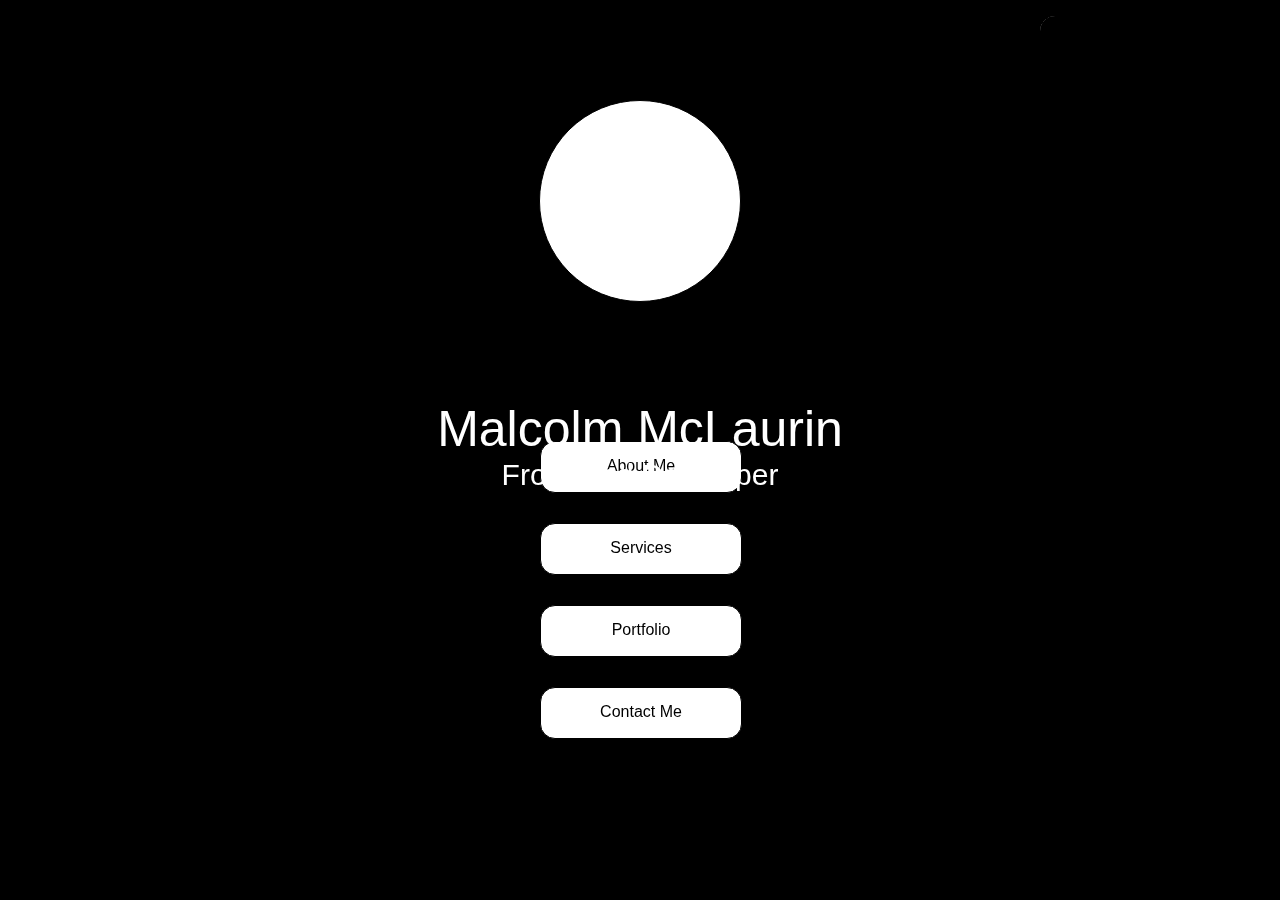
<file: mobile.html>
<!DOCTYPE html>
<html lang="en">
  <head>
    <meta charset="utf-8" />
    <link rel="icon" href="https://cdn.glitch.global/9169d231-8c93-4181-bba6-4e8d8bfd705f/AFDWLogoNBthickerIV-removebg-preview.png?v=1668974327132" />

    <title>Malcolm McLaurin</title>
    <link  rel="stylesheet" href="nostylist.css" />
    <script src="mobile.js" defer></script>
  </head>
  <body>
    <div id="block" onclick="back()"></div>
    <div id="serve"></div>
    <div id="set">
      <div id="fpw">
        <div id="titlespace">
          <div id="turtles">
            <div id="title">Malcolm McLaurin</div>
            <div id="subtitle">Front End Developer</div>
            <div id="go" onclick="displayPanel2()"></div>
          </div>
        </div>
      </div>
    </div>
    <div id="ws">
      <div class="writerflow">
        <div class="wordshere">
          <h1>About Me</h1>
          <h4 style="font-weight: normal">
            <br /><strong>Hey, I'm Malcolm.</strong>
          </h4>
          <p>
            <br />I am a full stack software engineer specialized in front end
            development.
          </p>
          <div id="langsc">
            <div id="fe"></div>
            <div id="py"></div>
          </div>
          <p style="display: inline">
            <br />I build websites and user interfaces for programs that are
            clean, responsive, and bug-free. I'm fluent in HTML and CSS and have
            a strong understanding of JavaScript. I also use Python and Dash, as
            well as Swift and SwiftUI to build interfaces with a lot of back end
            and mobile interfaces. I have more than 5 years experience in HTML
            and CSS and producing quality websites and interfaces. I currently
            am working towards a Bachelor's degree in Computer Science at the
            University of Pittsburgh.<br /><br />Check out
          </p>
          <p
            onclick="start3()"
            style="color: blue; text-decoration: underline; display: inline"
          >
            my portfolio
          </p>
          <p style="display: inline">.</p>
        </div>
      </div>
    </div>
    <div id="wsde">
      <div class="writerflow">
        <div class="wordshere">
          <h1>Services</h1>
          <p>
            <br />I am a full stack software engineer specialized in front end
            development.
          </p>
          <p>
            <br />I am also a freelance front end web developer. Check out my
            profile on <a href="">Guru.com</a>. <br /><br />
          </p>
        </div>
      </div>
    </div>
    <div id="wstr">
      <div class="writerflow">
        <div class="wordshere">
          <h1>Portfolio</h1>
          <p><br />Here are some of <strong>my projects</strong>.</p>
        </div>
      </div>
    </div>
    <div id="wsqu">
      <div class="writerflow">
        <div class="wordshere">
          <h1>Contact</h1>
          <p>
            <br />I am available for hire immediately at a full-time or
            internship position. Please feel free to contact me.
          </p>
          <div id="clinx">
            <p>
              <br /><br /><strong>Email: </strong
              ><a
                href="malcolm.jamesmcl@gmail.com"
                style="text-decoration: none; color: darkgray"
                >malcolm.JamesMcL@gmail.com</a
              ><br />
              <strong>LinkedIn: </strong
              ><a
                href="https://www.linkedin.com/in/malcolm-mclaurin-3875311a7/"
                style="text-decoration: none; color: darkgray"
                >@MalcolmMcLaurin</a
              ><br />
              <strong>GitHub: </strong
              ><a
                href="https://github.com/MalcolmMcLaurin"
                style="text-decoration: none; color: darkgray"
                >@MalcolmMcLaurin</a
              ><br />
            </p>
          </div>
        </div>
      </div>
    </div>
    <div id="linx">
      <div id="al">
        <div id="linxbox">
          <div class="lb">
          <p>Back</p>
          </div>
        </div>
      </div>
    </div>
    <div id="sidepanelserve3"></div>
    <div id="sidepanel3">
      <div class="cplspace">
        <div id="prof">
          <div class="profpic"></div>
          <div class="profnam">
            <div id="proftt1">Malcolm McLaurin</div>
            <div class="profdd">Front End Developer</div>
          </div>
        </div>
        <div class="cpl">
          <div class="cplw">
            <div class="clb" onclick="start()">
              <div class="ab">About Me</div>
            </div>
            <div class="clb" onclick="start2()">
              <div class="ab">Services</div>
            </div>
            <div class="clb" onclick="start3()">
              <div class="ab">Portfolio</div>
            </div>
            <div class="clb" onclick="start4()">
              <div class="ab">Contact Me</div>
            </div>
          </div>
        </div>
      </div>
    </div>
  </body>
</html>
</file>
<file: nostylist.css>
* {
    margin: 0;
    transition: 1s;
  }
  @font-face {
    font-family: Nunito;
    src: url(https://cdn.glitch.global/9169d231-8c93-4181-bba6-4e8d8bfd705f/Nunito-Regular.ttf?v=1665153599719);
  }
  body {
    background: black;
  }
  #serve {
    position: fixed;
    background-image: url("https://cdn.glitch.global/9169d231-8c93-4181-bba6-4e8d8bfd705f/nick-nice-gPm8h3DS1s4-unsplash.jpg?v=1665151317012");
    background-size: cover;
    background-position:center;
    background-repeat: no-repeat;
    height: 100%;
    width: 100%;
    filter: brightness(50%);
  }
  #set {
    position: fixed;
    height: 100%;
    width: 100%;
  }
  #fpw {
    position: relative;
    height: 100%;
    width: 100%;
    margin: 0 auto;
    display: flex;
    justify-content: center;
    align-items: center;
    left: 0px;
  }
  #titlespace {
    position: relative;
    background: clear;
    height: 200px;
    top: 50px;
    width: 100%;
    display: flex;
    justify-content: center;
    font-family: "Nunito", sans-serif;
  }
  #turtles {
    position: relative;
    background: clear;
    height: 100%;
    width: 500px;
    text-align: center;
  }
  #title {
    color: White;
    font-size: 50px;
    width: 500px;
    background: clear;
  }
  #subtitle {
    color: White;
    font-size: 30px;
    width: 500px;
    background: clear;
  }
  #go {
    position: relative;
    height: 100px;
    width: 100%;
    margin: 0 auto;
    background-image: url("https://cdn.glitch.global/9169d231-8c93-4181-bba6-4e8d8bfd705f/menu1-removebg-preview.png?v=1665152263789");
    background-position: center;
    background-size: 7%;
    background-repeat: no-repeat;
    background: clearred;
    filter: brightness(80%);
  }
  #sidepanelserve3 {
    position: fixed;
    height: 100%;
    background: clear;
    font-family: "Nunito", sans-serif;
    opacity: 1;
    top: 0px;
    width: 100%;
    z-index:-5;
  }
  #sidepanel3 {
    position: fixed;
    height: 100%;
    background: clear;
    font-family: "Nunito", sans-serif;
    color: black;
    opacity: 1;
    top: 0px;
    width: 100%;
    z-index:-5;
  }
  .cplspace {
    width: 100%;
    height: 100%;
    background: clear;
    top:0px;
  }
  #prof {
    position: relative;
    top: 100px;
    width: 90%;
    height: 30%;
    background: clear;
    margin: 0 auto;
  }
  .profpic {
    position: relative;
    border-radius: 50%;
    height: 200px;
    width: 200px;
    margin: 0 auto;
    background: white;
    border: 1px solid black;
    background-image: url("https://cdn.glitch.global/9169d231-8c93-4181-bba6-4e8d8bfd705f/photo_2022-10-06_09-18-02.jpg?v=1665175741695");
    background-position: center;
    background-size: 100%;
    background-repeat: no-repeat;
  }
  .profnam {
    margin: 0 auto;
    height: 100px;
    width: 100%;
    background: clear;
  }
  #proftt1 {
    margin: 0 auto;
    text-align: center;
    font-size: 40px;
  }
  #proftt2 {
    margin: 0 auto;
    text-align: center;
    font-size: 30px;
  }
  .profdd {
    margin: 0 auto;
    text-align: center;
    font-size: 20px;
  }
  .cpl {
    position: relative;
    width: 200px;
    height: 60%;
    background: clear;
    display: flex;
    justify-content: center;
    align-items: center;
    margin: 0 auto;
    top:50px;
  }
  #cpl {
    position: relative;
    width: 200px;
    height: 60%;
    background: clear;
    display: flex;
    justify-content: center;
    align-items: center;
    margin: 0 auto;
    opacity: 1;
    top: 50px;
  }
  .cplw {
    width: 260px;
    height: auto;
  }
  .clb {
    width: 200px;
    height: 50px;
    margin: 30px;
    background: white;
    border-radius: 15px;
    border: 1px solid black;
    display: flex;
    justify-content: center;
    align-items: center;
  }
  .clba {
    position: relative;
    width: 200px;
    height: 50px;
    margin: 30px;
    background: clear;
    color: white;
    border-radius: 15px;
    border: 1px solid white;
    display: flex;
    justify-content: center;
    align-items: center;
    z-index: 2;
  }
  .clback {
    position: fixed;
    width: 200px;
    height: 50px;
    margin: 30px;
    background: black;
    border-radius: 15px;
    opacity: 0.7;
    z-index: 1;
  }
  .clback2 {
    position: fixed;
    width: 200px;
    height: 50px;
    margin-left: 30px;
    background: black;
    border-radius: 15px;
    opacity: 0.7;
    z-index: 1;
  }
  .clback3 {
    position: fixed;
    width: 200px;
    height: 50px;
    margin-left: 30px;
    background: black;
    border-radius: 15px;
    opacity: 0.7;
    z-index: 1;
  }
  .clback4 {
    position: fixed;
    width: 200px;
    height: 50px;
    margin-left: 30px;
    background: black;
    border-radius: 15px;
    opacity: 0.7;
    z-index: 1;
  }
  .ab {
    background: clear;
    text-align: center;
    height: 20px;
    width: 100%;
  }
  #ws {
    position: fixed;
    height: 100%;
    width: 100px;
    background: white;
    display: flex;
    align-items: center;
    opacity: 0;
    left: 0px;
    transition: 1s;
  }
  #wsde {
    position: fixed;
    height: 100vh;
    width: 100px;
    background: white;
    display: flex;
    align-items: center;
    opacity: 0;
    left: 0px;
    transition: 1s;
  }
  #wstr {
    position: fixed;
    height: 100vh;
    width: 100px;
    background: white;
    display: flex;
    align-items: center;
    opacity: 0;
    left: 0px;
    transition: 1s;
  }
  #wsqu {
    position: fixed;
    height: 100vh;
    width: 100px;
    background: white;
    display: flex;
    align-items: center;
    opacity: 0;
    left: 0px;
    transition: 1s;
  }
  .writerflow {
    position: relative;
    height: 98%;
    width: 90%;
    background: whitesmoke;
    margin: 0 auto;
    border-radius: 15px;
  }
  .wordshere {
    position: relative;
    font-family: "Nunito", sans-serif;
    margin: 1em;
    color: gray;
  }
  #langsc {
    height: 100px;
    width: 100%;
  
    display: flex;
    justify-content: left;
    align-items: center;
  
    margin: 0 auto;
  }
  #fe {
    position: relative;
    background-image: url("https://cdn.glitch.global/9169d231-8c93-4181-bba6-4e8d8bfd705f/frontend.png?v=1668964452030");
    background-repeat: no-repeat;
    background-size: contain;
    background-position: center;
  
    height: 100px;
    width: 200px;
  }
  #py {
    position: relative;
    background-image: url("https://cdn.glitch.global/9169d231-8c93-4181-bba6-4e8d8bfd705f/py-removebg-preview.png?v=1668964530033");
    background-repeat: no-repeat;
    background-size: contain;
    background-position: center;
  
    height: 80px;
    width: 80px;
  }
  #block{
    position:absolute;
    width:17%;
    height:50px;
    background:black;
    border-radius:15px;
    border:3px solid black;
    margin:1em;
    right:0px;
    z-index:-4;
  }
  #linx{
    position:fixed;
    right:0px;
    width:20%;
    height:100%;
    background:black;
    font-family: "Nunito", sans-serif;
    z-index:-6;
    opacity:1;
  }
  #al{
    position:relative;
    width:100%;
    height:100%;
  }
  #linxbox{
    position:relative;
    width:80%;
    height:50px;
    background:black;
    border-radius:15px;
    border:1px solid white;
    margin:1em;
    
    display:flex;
    justify-content:center;
    align-items:center;
  }
  .lb{
    position:relative;
    color:white;
  }
</file>
